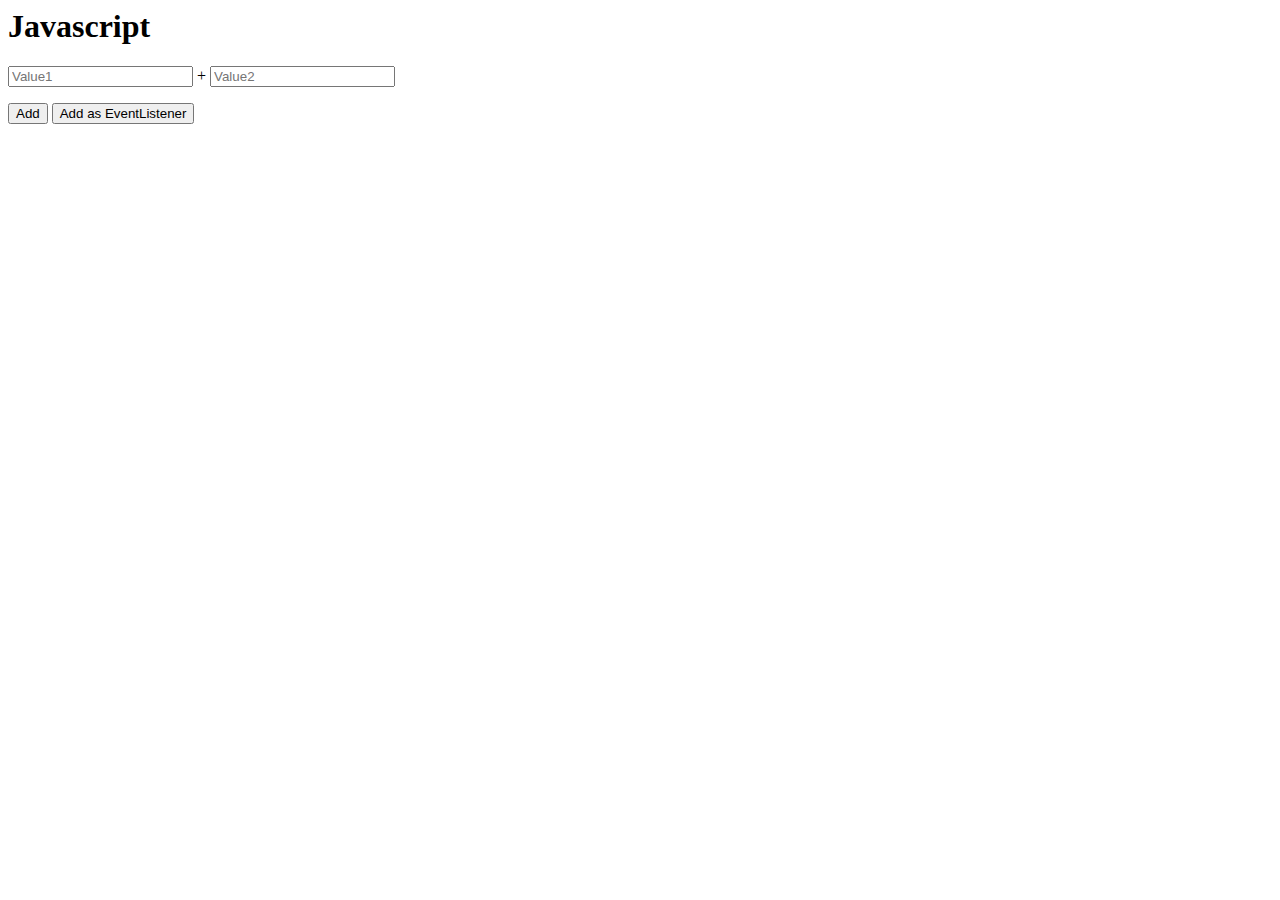
<file: webDevelopment/H_JavaScript/index.html>
<html>


<head>
    <title>Javascript</title>

</head>


<style>

.h1we:active{
    background-color: red;
}
</style>

<body>
    <h1 class="h1we" >Javascript</h1>

    <input type="number" id="val1" placeholder="Value1"/>
    <span> + </span>
    <input type="number" id="val2" placeholder="Value2"/>

    <p id = "ans"> </p>


    <button onclick="doSmth()"> Add </button>

    <button id="calc"> Add as EventListener </button>



    <script src="custom.js"></script>
</body>
</html>
</file>
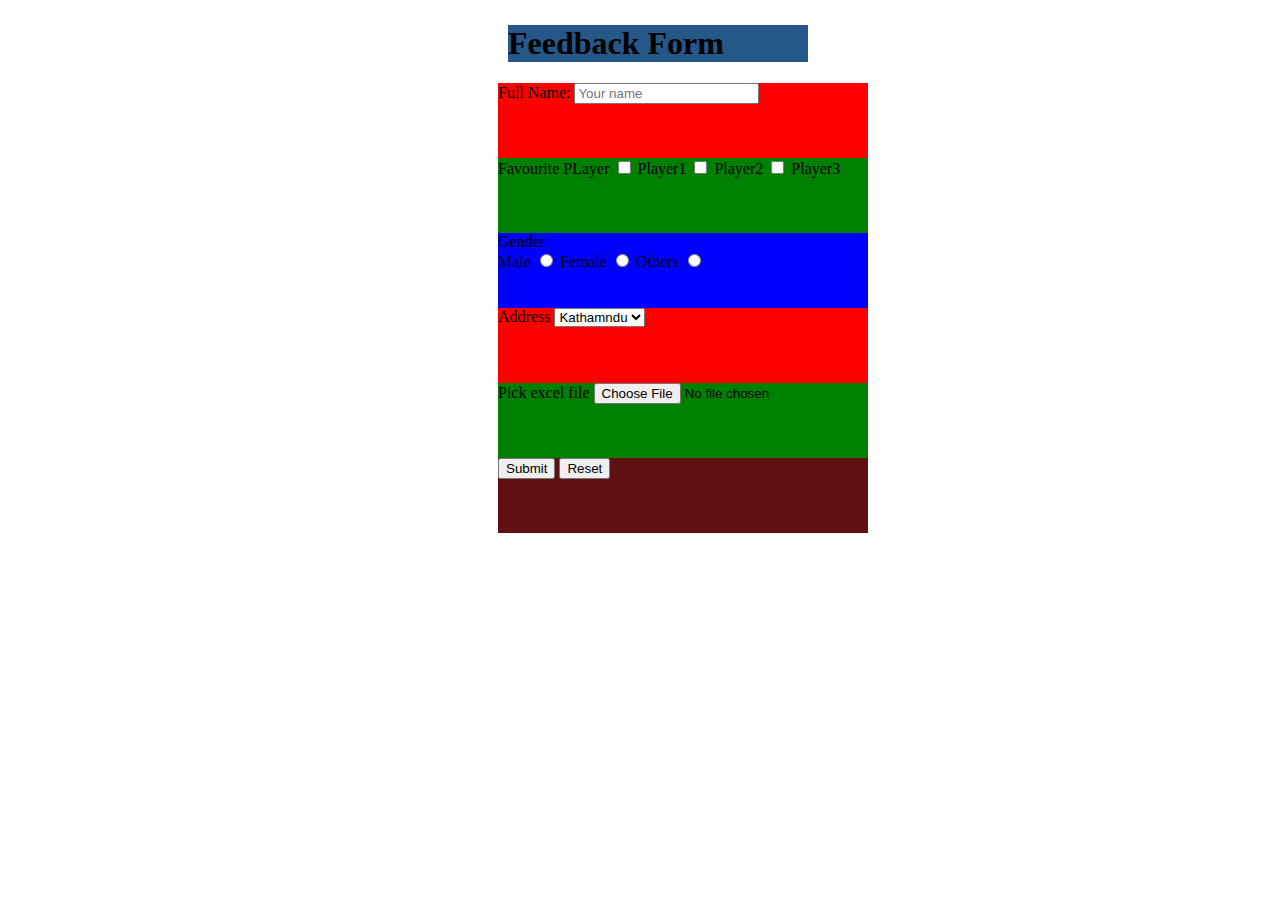
<file: webDevelopment/B_Form.html>
<html>
    <head> 
        <meta charset = "UTF-8">
        <title> Title will it be.</title> 
    </head>

    <body>
        
        <header class="heading" style="background: rgb(37, 88, 136); width:300px; margin-left: 500; margin-top: 25;"> <h1> Feedback Form </h1>  </header>
        

        

        <summary class = "main body" style="background: white; height: Calc(100vh - 94px); margin-top: 20; margin-left: 490; width:370px">
            
        <section class="full name" style="background: red; height: 75px;"> 
            <label> Full Name: </label>
            <input type="text" placeholder="Your name"/>
        </section>

        <section class="favourite player" style="background: green; height: 75px;"> 
            <label> Favourite PLayer </label>
            <input type="checkbox" value="true"/>
            <label for="Player1">Player1</label>

            <input type="checkbox" value="true"/>
            <label for="Player2">Player2</label>

            <input type="checkbox" value="true"/>
            <label for="Player3">Player3</label>
        </section>

        <section class="gender" style="background: blue; height: 75px;">
            <label>Gender</label>
                                                       

            <div class="radio-action">
                <label>Male</label>
                <input type="radio" name="gender" value="male" />

                <label>Female</label>
                <input type="radio" name="gender" value="female" />


                <label>Others</label>
                <input type="radio" name="gender" value="others" />

        </section>

        <section class="address" style="background: red; height: 75px;">
            <label>Address</label>
                    <select name="Your Address">
                    <option value="Ktm">Kathamndu</option>
                    <option value="Pok">Pokhara</option>
            </select>


        </section>

        <section class="file" style="background: green; height: 75px;">
            <label>Pick excel file</label>
            <input type="file" accept="application/vnd.ms-excel" /></section>

        <section class="save" style="background: rgb(97, 17, 17); height: 75px;">
            <button type="button">Submit</button>
            <button type="reset">Reset</button>
        </section>
        
        
        </summary>
        
        
        


    </body>





</html>
</file>
